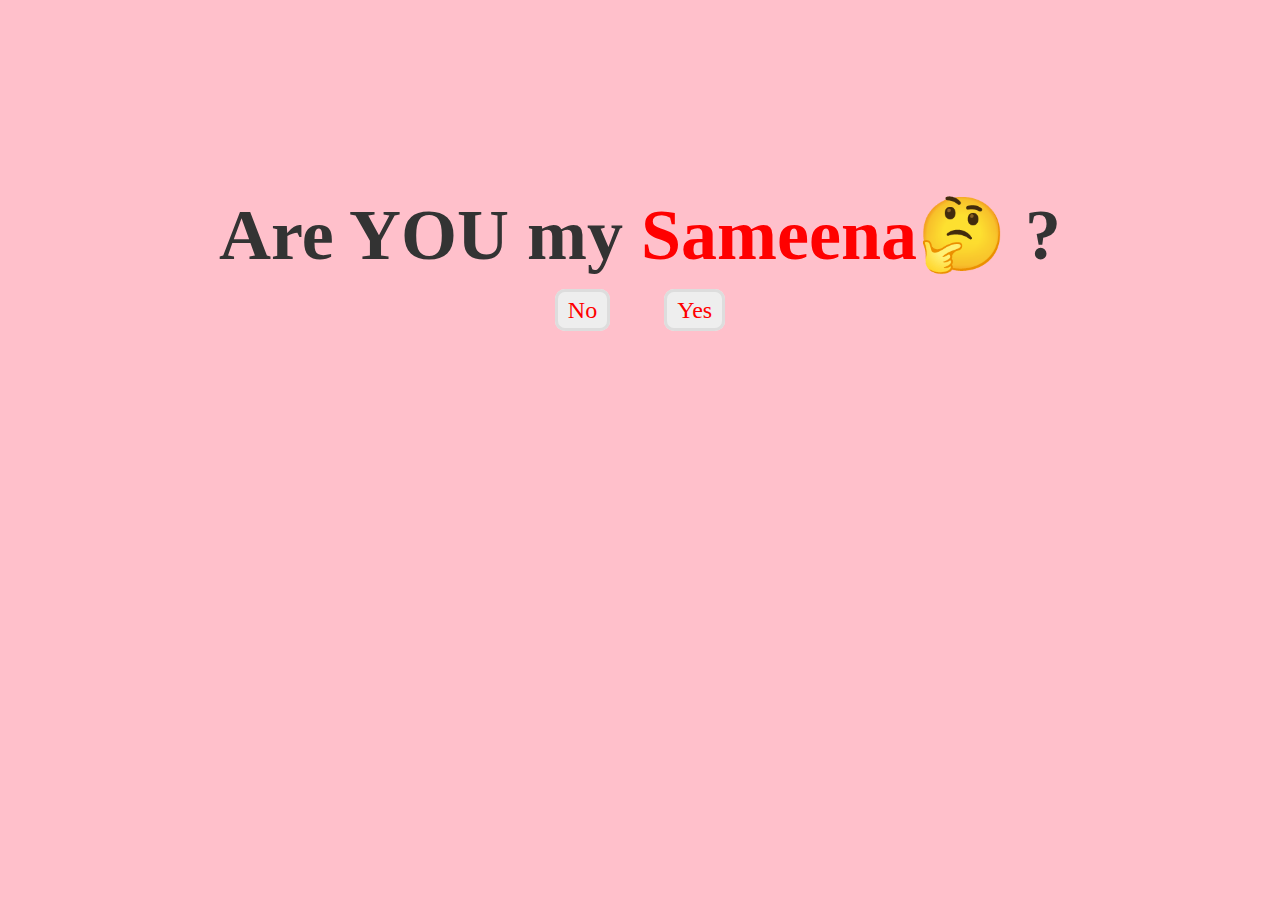
<file: love/love/index.html>
<!DOCTYPE html>
<html>
<head>
	 <meta name="viewport" content="width=device-width, initial-scale=1.0" />
	<meta charset="utf-8">
	<meta http-equiv="X-UA-Compatible" content="IE=edge">
	<title>Love Expression</title>
	<link rel="stylesheet" href="style.css">
</head>
<body>
	<div class="container">
		<div class="love">
			<h2>Are YOU my <span>Sameena🤔</span> ?</h2>
			<a id="no" href="no.html">No</a>
			<a id="yes" href="yes.html">Yes</a>
		</div>
	</div>
	  <script src="https://cdnjs.cloudflare.com/ajax/libs/materialize/1.0.0/js/materialize.min.js"></script>
      <script>
        document.addEventListener("DOMContentLoaded", function () {
            var options = {};
            var elems = document.querySelectorAll(".sidenav");
            var instances = M.Sidenav.init(elems, options);
        });
    </script>
</body>
</html>
</file>
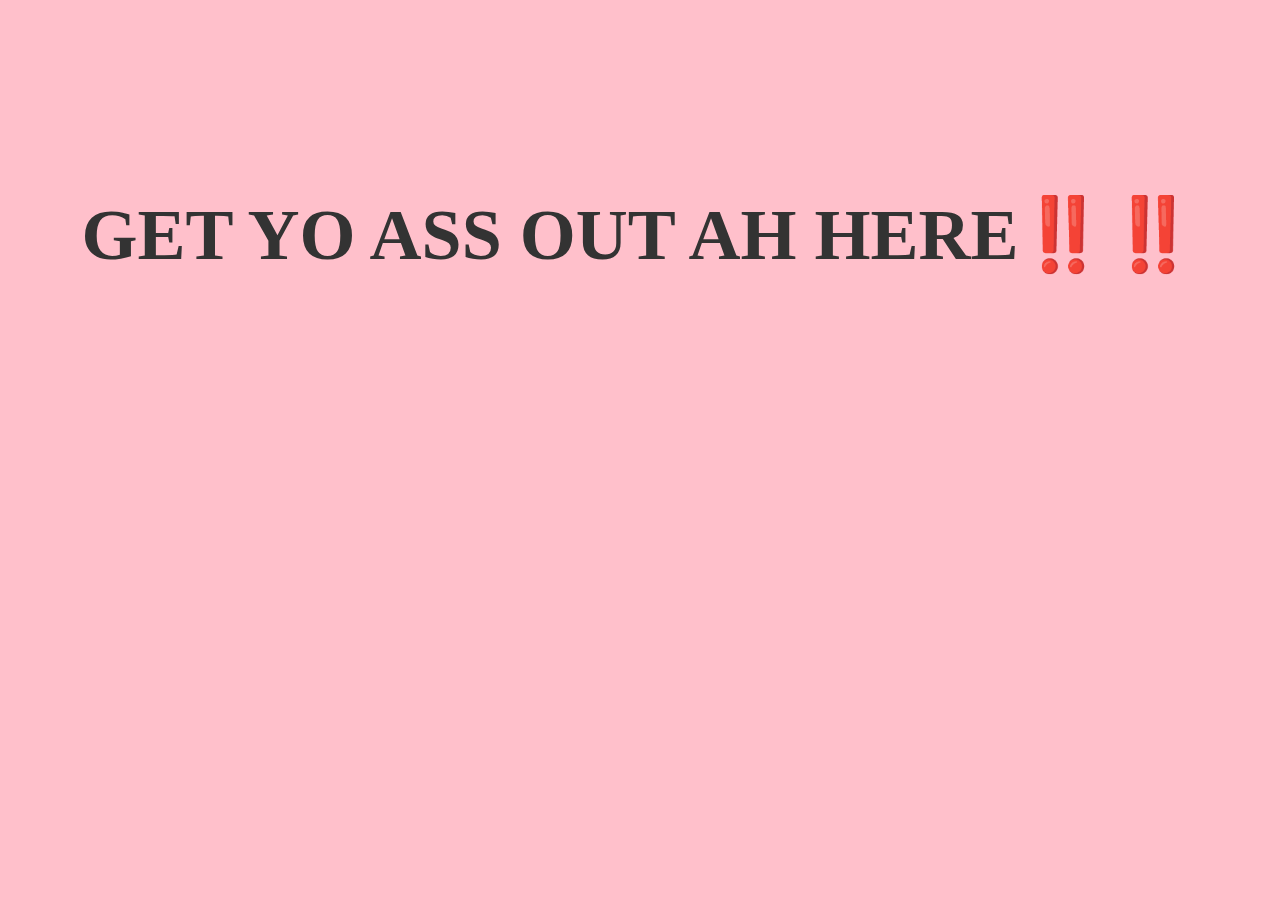
<file: love/love/no.html>
<!DOCTYPE html>
<html>
<head>
	<meta charset="utf-8">
	<meta http-equiv="X-UA-Compatible" content="IE=edge">
	<title>No mood</title>
	<link rel="stylesheet" href="style.css">
</head>
<body>
	<div class="container">
		<div class="yes">
			<h2>GET YO ASS OUT AH HERE‼️‼️</h2>
			
			
			</div>
		</div>
	</div>
</body>
</html>
</file>
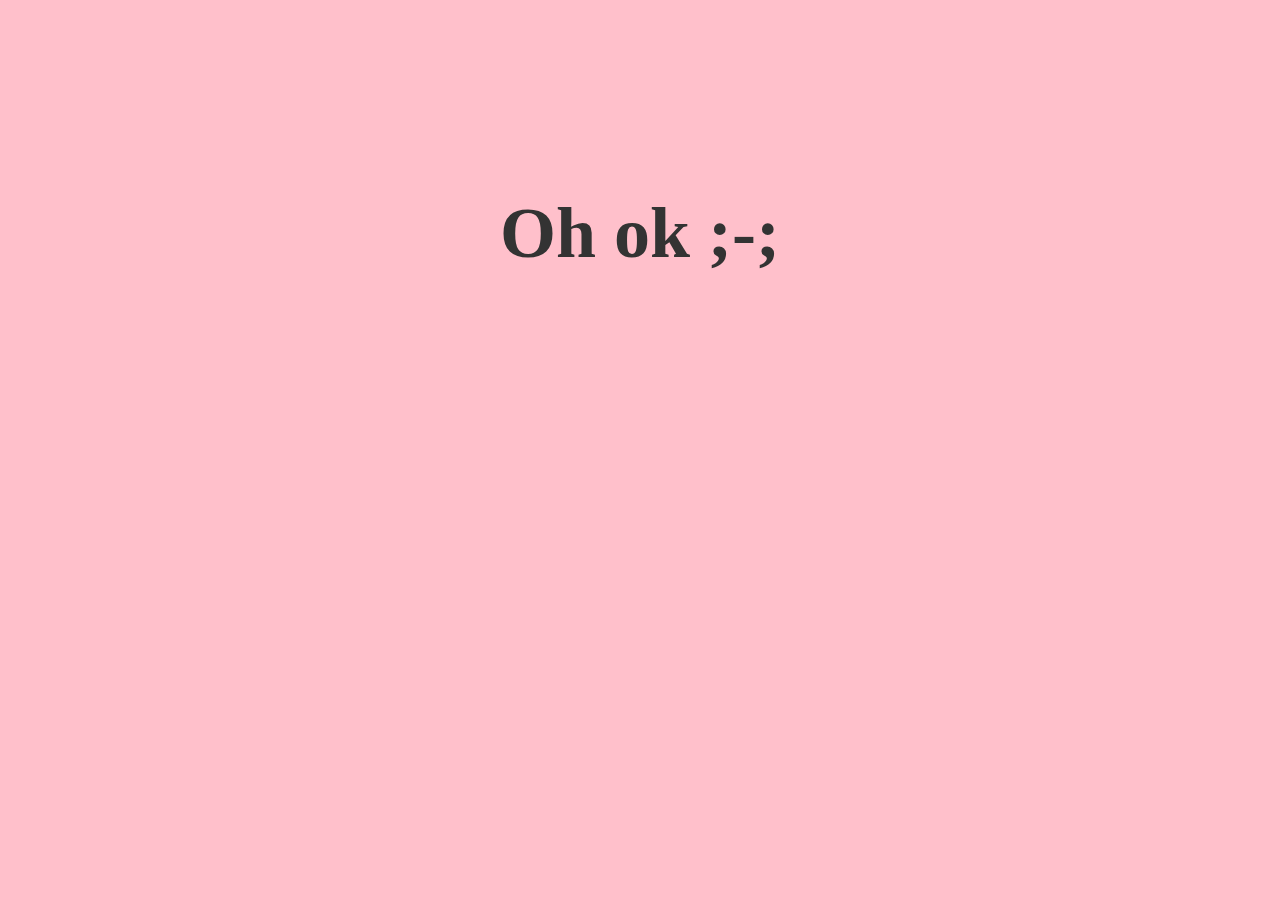
<file: love/love/nos.html>
<!DOCTYPE html>
<html>
<head>
	<meta charset="utf-8">
	<meta http-equiv="X-UA-Compatible" content="IE=edge">
	<title>No mood</title>
	<link rel="stylesheet" href="style.css">
</head>
<body>
	<div class="container">
		<div class="yes">
			<h2>Oh ok ;-;</h2>
			
			
			</div>
		</div>
	</div>
</body>
</html>
</file>
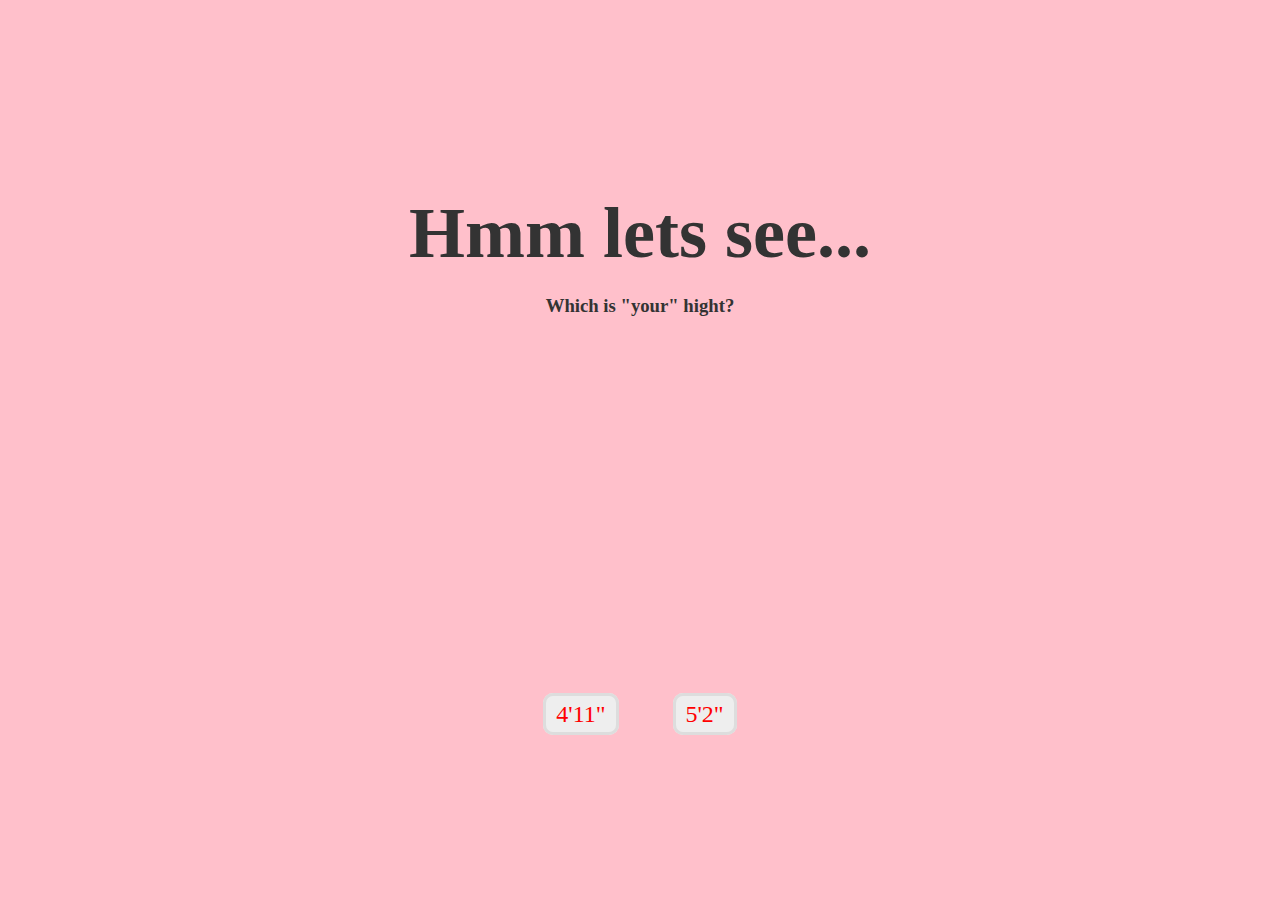
<file: love/love/yes.html>
<!DOCTYPE html>
<html>
<head>
	<meta charset="utf-8">
	<meta http-equiv="X-UA-Compatible" content="IE=edge">
	<title>Yes mood</title>
	<link rel="stylesheet" href="style.css">
</head>
<body>
	<div class="container">
		<div class="yes">
			<h2>Hmm lets see...</h2>
			<h3>Which is "your" hight? </h3>
			<div class="yes1">
				<div class="love">
						<a id="no" href="no.html">4'11"</a>
						<a id="yes1" href="yes1.html">5'2"</a>

		</div>
	</div>
</body>
</html>
</file>
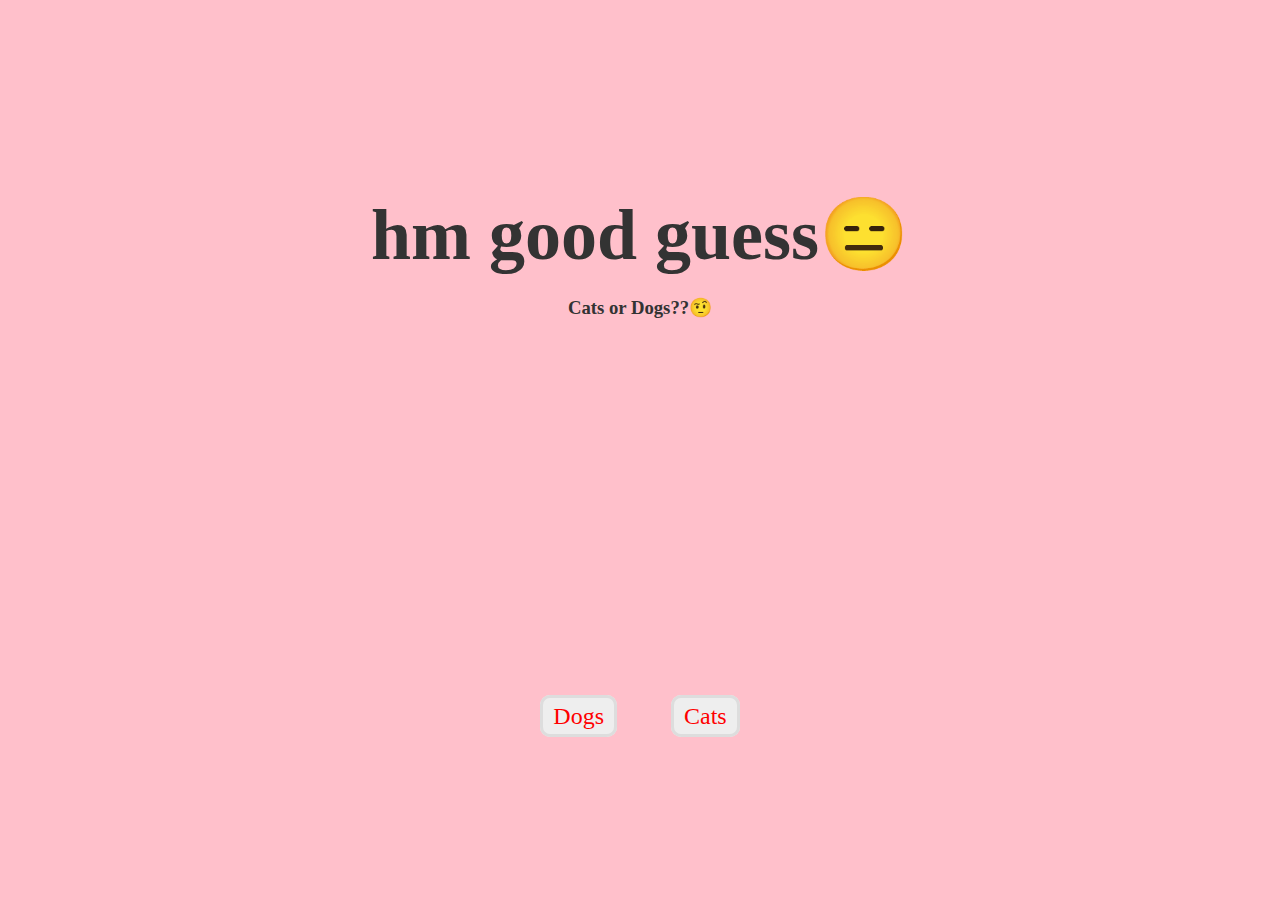
<file: love/love/yes1.html>
<!DOCTYPE html>
<html>
<head>
	<meta charset="utf-8">
	<meta http-equiv="X-UA-Compatible" content="IE=edge">
	<title>Yes mood</title>
	<link rel="stylesheet" href="style.css">
</head>
<body>
	<div class="container">
		<div class="yes1">
			<h2>hm good guess😑</h2>
			<h3>Cats or Dogs??🤨 </h3>
			<div class="yes2">
				<div class="love">
						<a id="no" href="no.html">Dogs</a>
						<a id="yes2" href="yes2.html">Cats</a>

		</div>
	</div>
</body>
</html>
</file>
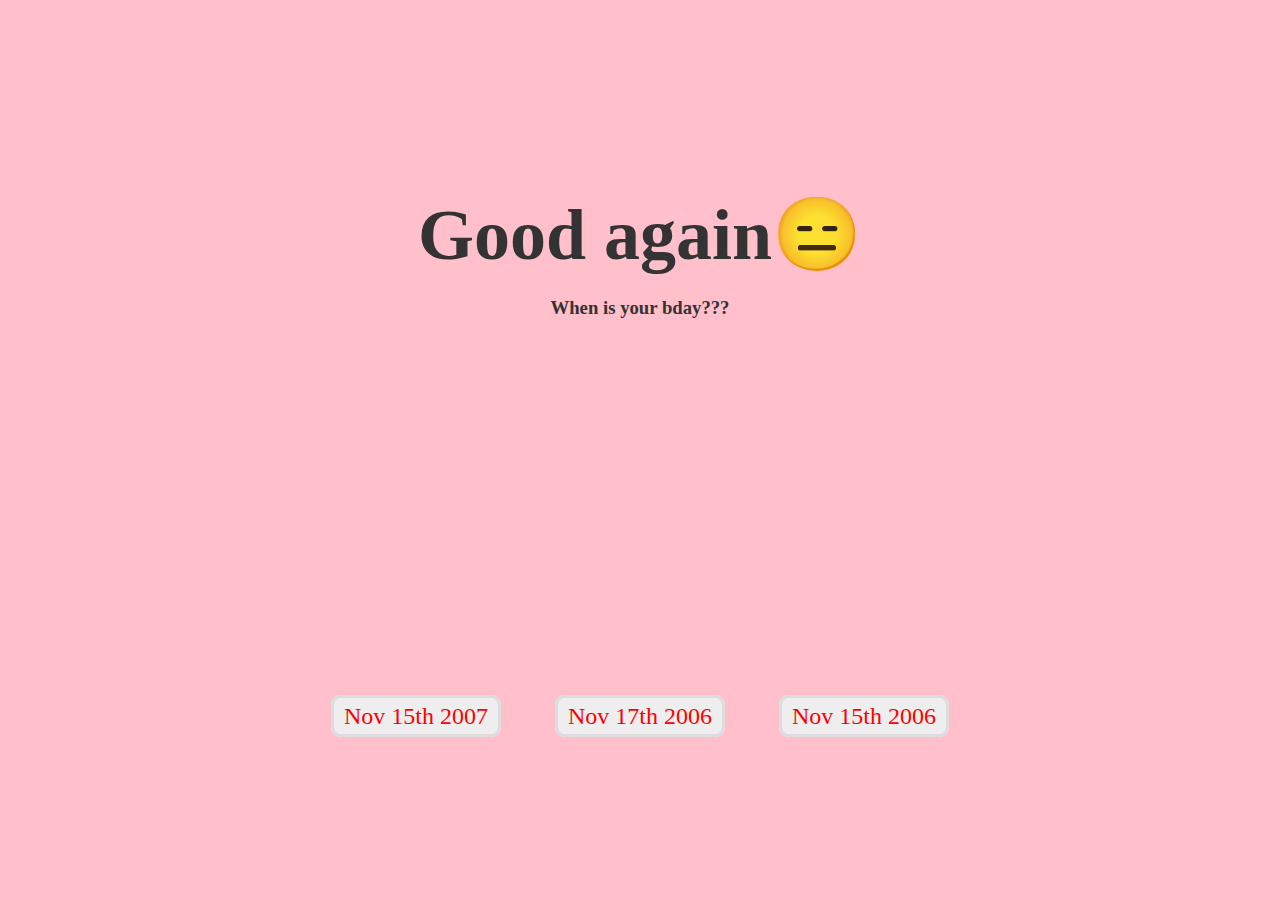
<file: love/love/yes2.html>
<!DOCTYPE html>
<html>
<head>
	<meta charset="utf-8">
	<meta http-equiv="X-UA-Compatible" content="IE=edge">
	<title>Yes mood</title>
	<link rel="stylesheet" href="style.css">
</head>
<body>
	<div class="container">
		<div class="yes">
			<h2>Good again😑</h2>
			<h3>When is your bday???</h3>
			<div class="yes3">
				<div class="love">
						<a id="no" href="no.html">Nov 15th 2007</a>
						<a id="no" href="no.html">Nov 17th 2006</a>
						<a id="yes3" href="yes3.html">Nov 15th 2006</a>
						
		</div>
	</div>
</body>
</html>
</file>
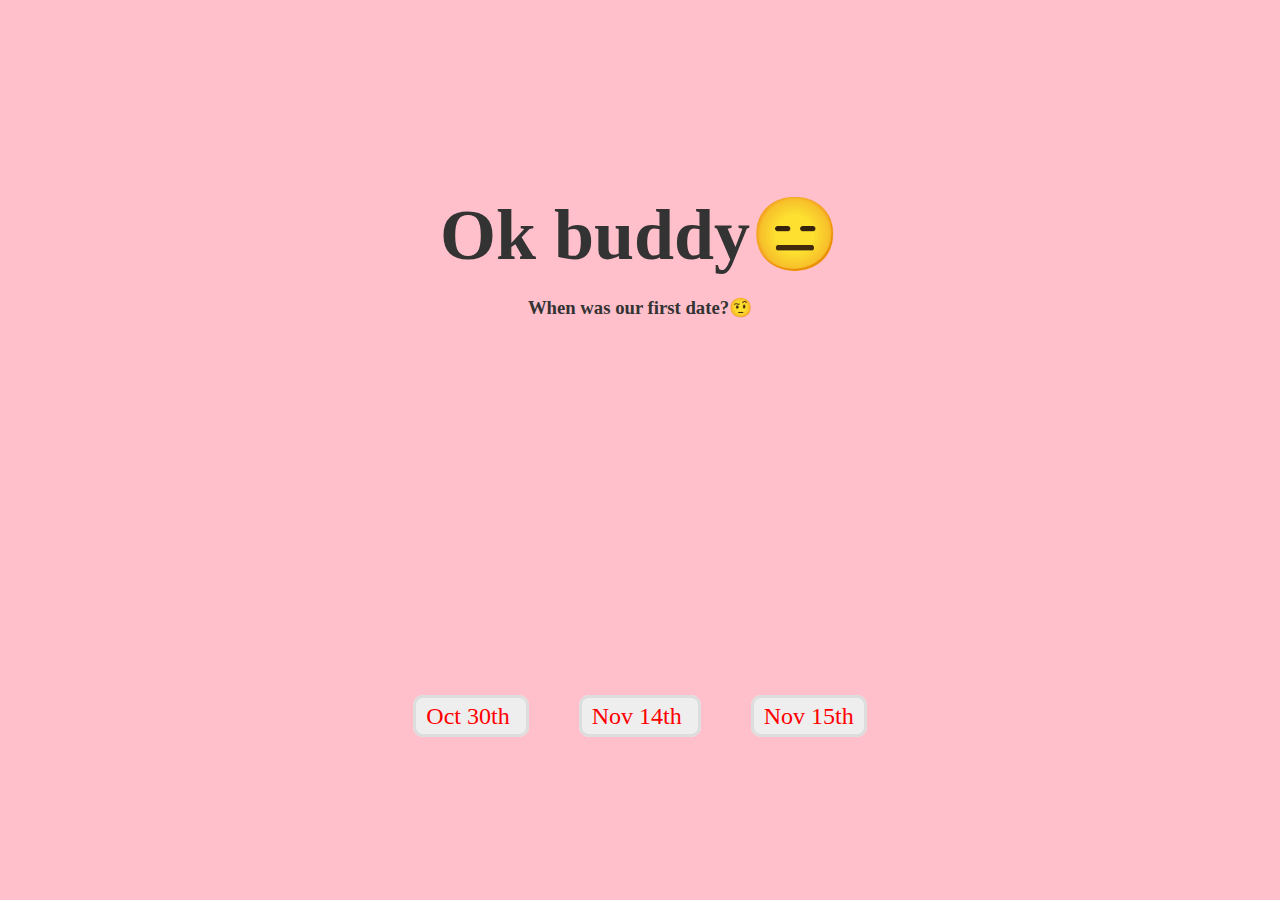
<file: love/love/yes3.html>
<!DOCTYPE html>
<html>
<head>
	<meta charset="utf-8">
	<meta http-equiv="X-UA-Compatible" content="IE=edge">
	<title>Yes mood</title>
	<link rel="stylesheet" href="style.css">
</head>
<body>
	<div class="container">
		<div class="yes">
			<h2>Ok buddy😑</h2>
			<h3>When was our first date?🤨 </h3>
			<div class="yes4">
				<div class="love">
						<a id="no" href="no.html">Oct 30th </a>
						<a id="no" href="no.html">Nov 14th </a>
						<a id="yes4" href="yes4.html">Nov 15th </a>

		</div>
	</div>
</body>
</html>
</file>
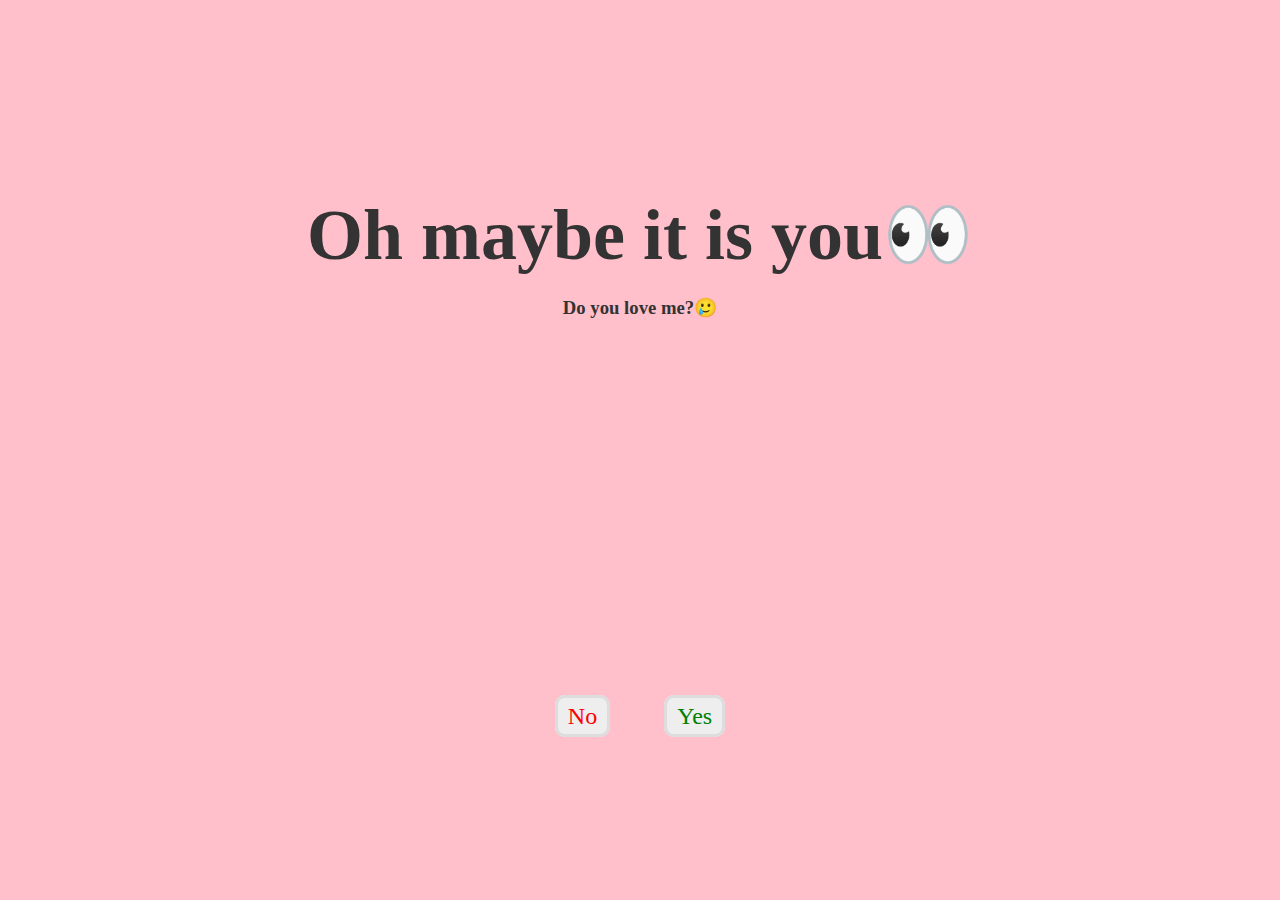
<file: love/love/yes4.html>
<!DOCTYPE html>
<html>
<head>
	<meta charset="utf-8">
	<meta http-equiv="X-UA-Compatible" content="IE=edge">
	<title>Yes mood</title>
	<link rel="stylesheet" href="style.css">
</head>
<body>
	<div class="container">
		<div class="yes">
			<h2>Oh maybe it is you👀</h2>
			<h3>Do you love me?🥲 </h3>
			<div class="yes5">
				<div class="love">
						<a id="nos" href="nos.html">No</a>
						<a id="yes5" href="yes5.html">Yes</a>

		</div>
	</div>
</body>
</html>
</file>
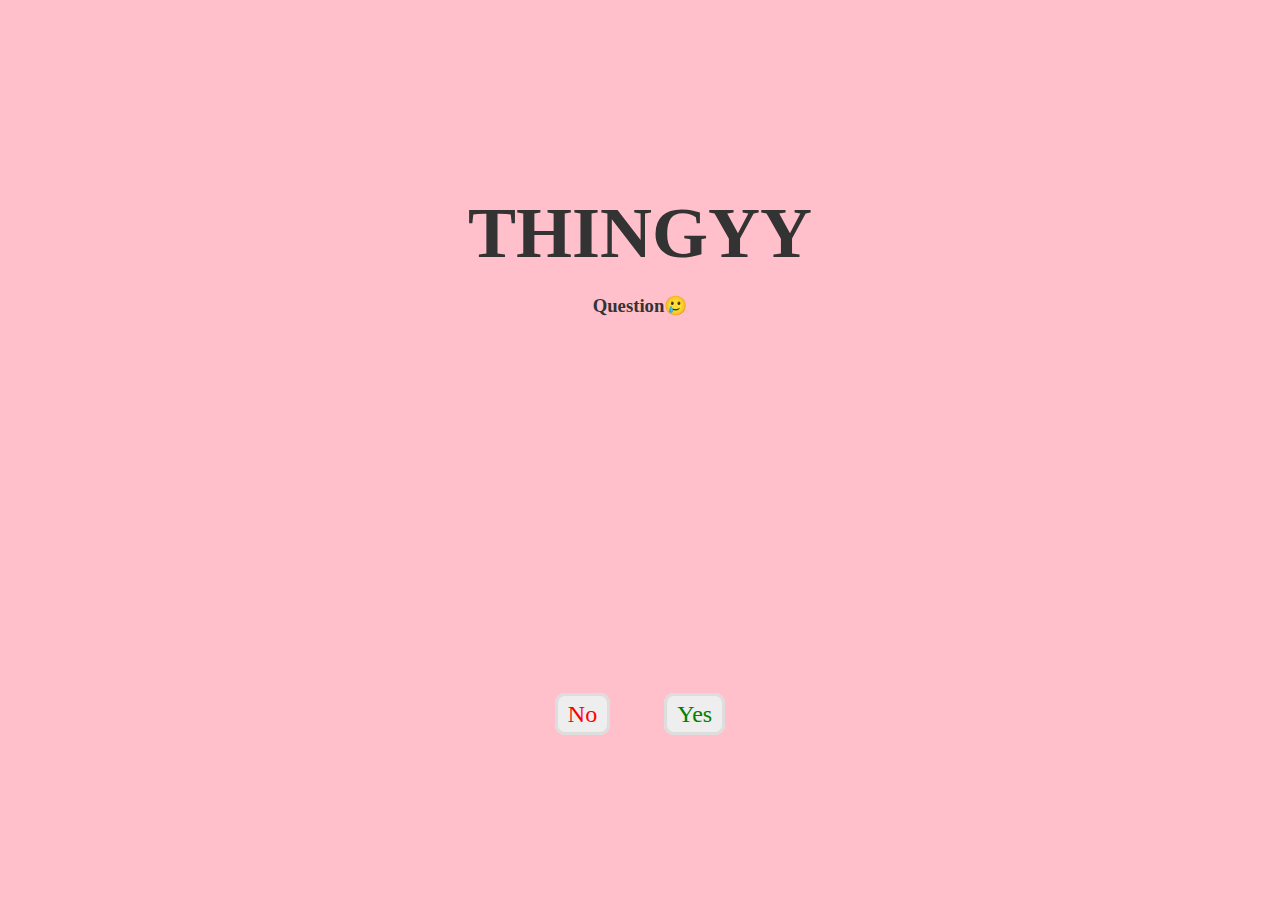
<file: love/love/yes5.html>
<!DOCTYPE html>
<html>
<head>
	<meta charset="utf-8">
	<meta http-equiv="X-UA-Compatible" content="IE=edge">
	<title>Yes mood</title>
	<link rel="stylesheet" href="style.css">
</head>
<body>
	<div class="container">
		<div class="yes">
			<h2>THINGYY</h2>
			<h3>Question🥲 </h3>
			<div class="yes5">
				<div class="love">
						<a id="nos" href="nos.html">No</a>
						<a id="yes5" href="yes5.html">Yes</a>

		</div>
	</div>
</body>
</html>
</file>
<file: love/love/style.css>
*{
	padding: 0;
	margin: 0;
	outline:0;
}
.container{
	height: 100vh;
	width: 100vw;
	text-align:center;
	color:#333;
	background: pink;

}
.love,.yes,.yes1,.yes2,.yes3,.yes4,.yes5,.no,.nos{padding-top: 15%;
		
		}
.love span{color:red;}
h2{font-size: 72px;margin-bottom: 20px;}
a{font-size: 24px;text-decoration: none;padding: 5px 10px;
	margin-top: 20px;border:3px solid #ddd; border-radius: 10px;}
#no{color:red; background: #eee;margin-right: 50px;}
#nos{color:#ff0000; background: #eee;margin-right: 50px;}
#yes{color:#ff0000;background: #eee;}
#yes1{color:#ff0000;background: #eee;}
#yes2{color:#ff0000;background: #eee;}
#yes3{color:#ff0000;background: #eee;}
#yes4{color:#ff0000;background: #eee;}
#yes5{color:green;background: #eee;}

.yes img{
	height: 30px;
	width: 30px;
	animation: image 4s linear infinite;
}
@keyframes image{
	0%{transform: scale(.5);}
	50%{transform: scale(1.5);}
	100%{transform: scale(.5);}
}
</file>
